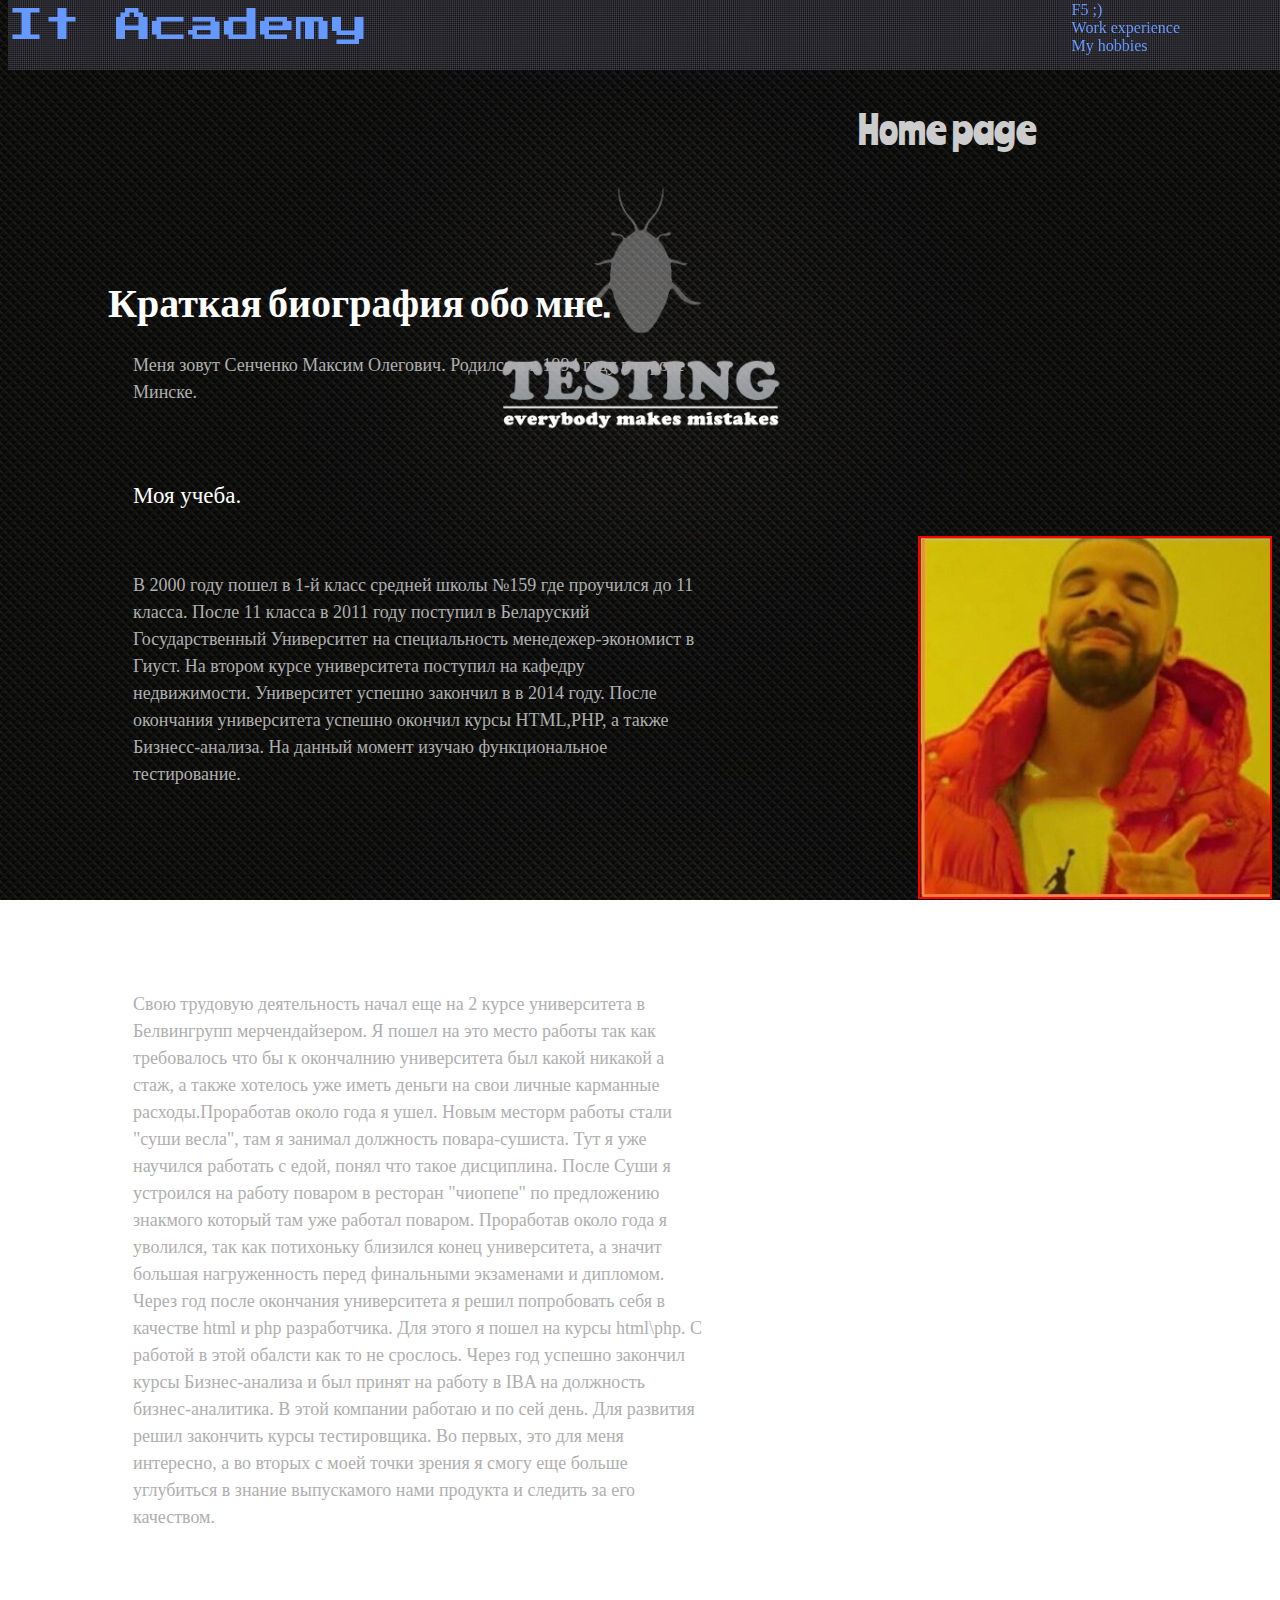
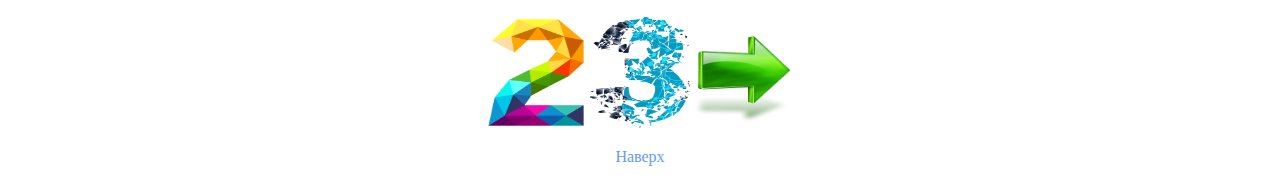
<file: HTML/index.html>
<!DOCTYPE html>
<html lang="en">

<head>
  <meta charset="UTF-8">
  <meta name="viewport" content="width=device-width, initial-scale=1.0">
  <meta http-equiv="X-UA-Compatible" content="ie=edge">
  <title>Main page</title>
  <link rel="stylesheet" href="Cssstyles.css">
  <link href="https://fonts.googleapis.com/css?family=Bebas+Neue|Press+Start+2P|Ranchers&display=swap" rel="stylesheet">
</head>

<body>
  <div id="wrap">
    <header></header>
  </div>
  <a href="https://www.it-academy.by/">
    <div class="title">
      It Academy
    </div>

      <ul class="menu">
        <li><a href="index.html">F5 ;)</a></li>
        <li><a href="secondpage.html">Work experience</a></li>
        <li><a href="thirdpage.html">My hobbies</a></li>
      </ul>

      <div class="h1"> Home page </div>
      <h1 class="h2"> Краткая биография обо мне. </h1>

      <p class="mylife">Меня зовут Сенченко Максим Олегович. Родился я в 1994 году в городе Минске.</p>

      <p class="zaglav">Моя учеба.</p>
      <div class="kaef">
          <img class="kaef1" src="img/kaef.jpg" alt="">
      </div>
      <br>
      <p class="mylife">В 2000 году пошел в 1-й класс средней школы №159 где проучился до 11 класса. После 11 класса в
        2011 году поступил в Беларуский Государственный Университет на специальность менедежер-экономист в Гиуст. На
        втором курсе университета поступил на кафедру недвижимости. Университет успешно закончил в в 2014 году. После
        окончания университета успешно окончил курсы HTML,PHP, а также Бизнесс-анализа. На данный момент изучаю
        функциональное тестирование.</p>
      <br>
      <p class="zaglav">Моя работа.</p>
      <br>
      <p class="mylife">Свою трудовую деятельность начал еще на 2 курсе университета в Белвингрупп мерчендайзером. Я
        пошел на это место работы так как требовалось что бы к окончалнию университета был какой никакой а стаж, а также
        хотелось уже иметь деньги на свои личные карманные расходы.Проработав около года я ушел. Новым месторм работы
        стали "суши весла", там я занимал должность повара-сушиста. Тут я уже научился работать с едой, понял что такое
        дисциплина. После Суши я устроился на работу поваром в ресторан "чиопепе" по предложению знакмого который там
        уже работал поваром. Проработав около года я уволился, так как потихоньку близился конец университета, а значит
        большая нагруженность перед финальными экзаменами и дипломом. Через год после окончания университета я решил
        попробовать себя в качестве html и php разработчика. Для этого я пошел на курсы html\php. С работой в этой
        обалсти как то не срослось. Через год успешно закончил курсы Бизнес-анализа и был принят на работу в IBA на
        должность бизнес-аналитика. В этой компании работаю и по сей день. Для развития решил закончить курсы
        тестировщика. Во первых, это для меня интересно, а во вторых с моей точки зрения я смогу еще больше углубиться в
        знание выпускамого нами продукта и следить за его качеством.</p>
      </div>
      <center>
        <br />
        <a href="secondpage.html"><img src="secondpg.png" width="100" height="111"></a>
        <a href="thirdpage.html"><img src="thirdpg.png" width="100" height="111"></a>
        <a href="secondpage.html"><img src="arrownxt.png" width="100" height="111"></a>
        <p><a href="#top">Наверх</a></p>
      </center>
</body>


</html>
</file>
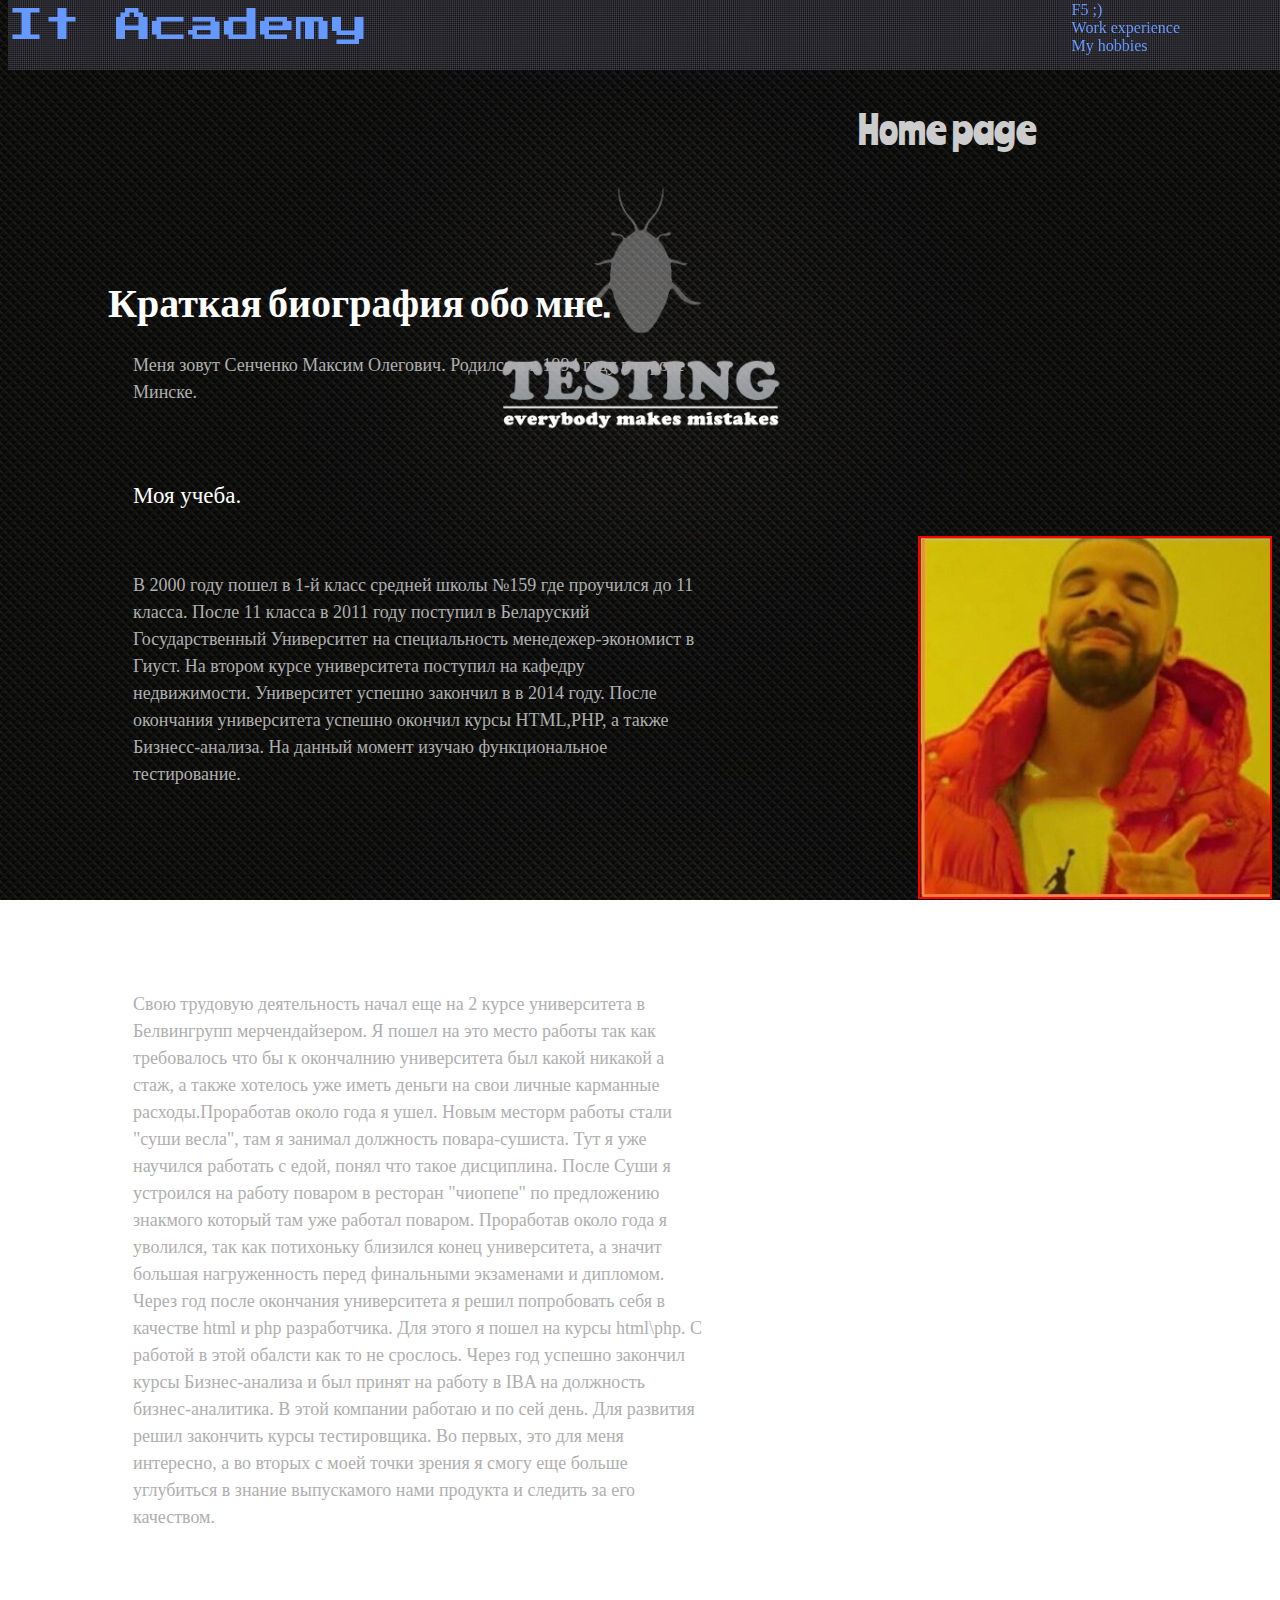
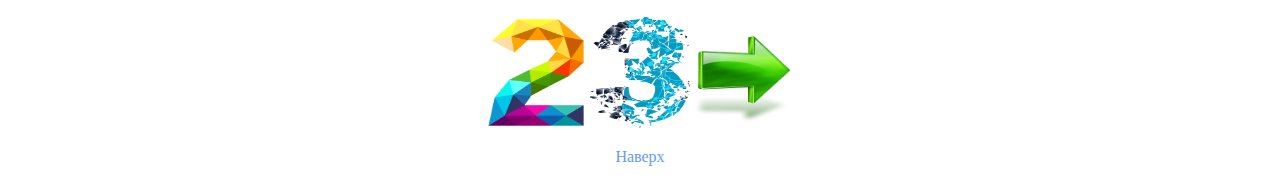
<file: HTML/Home page.html>
<!DOCTYPE html>
<html lang="en">

<head>
  <meta charset="UTF-8">
  <meta name="viewport" content="width=device-width, initial-scale=1.0">
  <meta http-equiv="X-UA-Compatible" content="ie=edge">
  <title>Main page</title>
  <link rel="stylesheet" href="Cssstyles.css">
  <link href="https://fonts.googleapis.com/css?family=Bebas+Neue|Press+Start+2P|Ranchers&display=swap" rel="stylesheet">
</head>

<body>
  <div id="wrap">
    <header></header>
  </div>
  <a href="https://www.it-academy.by/">
    <div class="title">
      It Academy
    </div>

      <ul class="menu">
        <li><a href="home page.html">F5 ;)</a></li>
        <li><a href="second page.html">Work experience</a></li>
        <li><a href="third page.html">My hobbies</a></li>
      </ul>

      <div class="h1"> Home page </div>
      <h1 class="h2"> Краткая биография обо мне. </h1>

      <p class="mylife">Меня зовут Сенченко Максим Олегович. Родился я в 1994 году в городе Минске.</p>

      <p class="zaglav">Моя учеба.</p>
      <div class="kaef">
          <img class="kaef1" src="img/kaef.jpg" alt="">
      </div>
      <br>
      <p class="mylife">В 2000 году пошел в 1-й класс средней школы №159 где проучился до 11 класса. После 11 класса в
        2011 году поступил в Беларуский Государственный Университет на специальность менедежер-экономист в Гиуст. На
        втором курсе университета поступил на кафедру недвижимости. Университет успешно закончил в в 2014 году. После
        окончания университета успешно окончил курсы HTML,PHP, а также Бизнесс-анализа. На данный момент изучаю
        функциональное тестирование.</p>
      <br>
      <p class="zaglav">Моя работа.</p>
      <br>
      <p class="mylife">Свою трудовую деятельность начал еще на 2 курсе университета в Белвингрупп мерчендайзером. Я
        пошел на это место работы так как требовалось что бы к окончалнию университета был какой никакой а стаж, а также
        хотелось уже иметь деньги на свои личные карманные расходы.Проработав около года я ушел. Новым месторм работы
        стали "суши весла", там я занимал должность повара-сушиста. Тут я уже научился работать с едой, понял что такое
        дисциплина. После Суши я устроился на работу поваром в ресторан "чиопепе" по предложению знакмого который там
        уже работал поваром. Проработав около года я уволился, так как потихоньку близился конец университета, а значит
        большая нагруженность перед финальными экзаменами и дипломом. Через год после окончания университета я решил
        попробовать себя в качестве html и php разработчика. Для этого я пошел на курсы html\php. С работой в этой
        обалсти как то не срослось. Через год успешно закончил курсы Бизнес-анализа и был принят на работу в IBA на
        должность бизнес-аналитика. В этой компании работаю и по сей день. Для развития решил закончить курсы
        тестировщика. Во первых, это для меня интересно, а во вторых с моей точки зрения я смогу еще больше углубиться в
        знание выпускамого нами продукта и следить за его качеством.</p>
      </div>
      <center>
        <br />
        <a href="second page.html"><img src="secondpg.png" width="100" height="111"></a>
        <a href="third page.html"><img src="thirdpg.png" width="100" height="111"></a>
        <a href="second page.html"><img src="arrownxt.png" width="100" height="111"></a>
        <p><a href="#top">Наверх</a></p>
      </center>
</body>


</html>
</file>
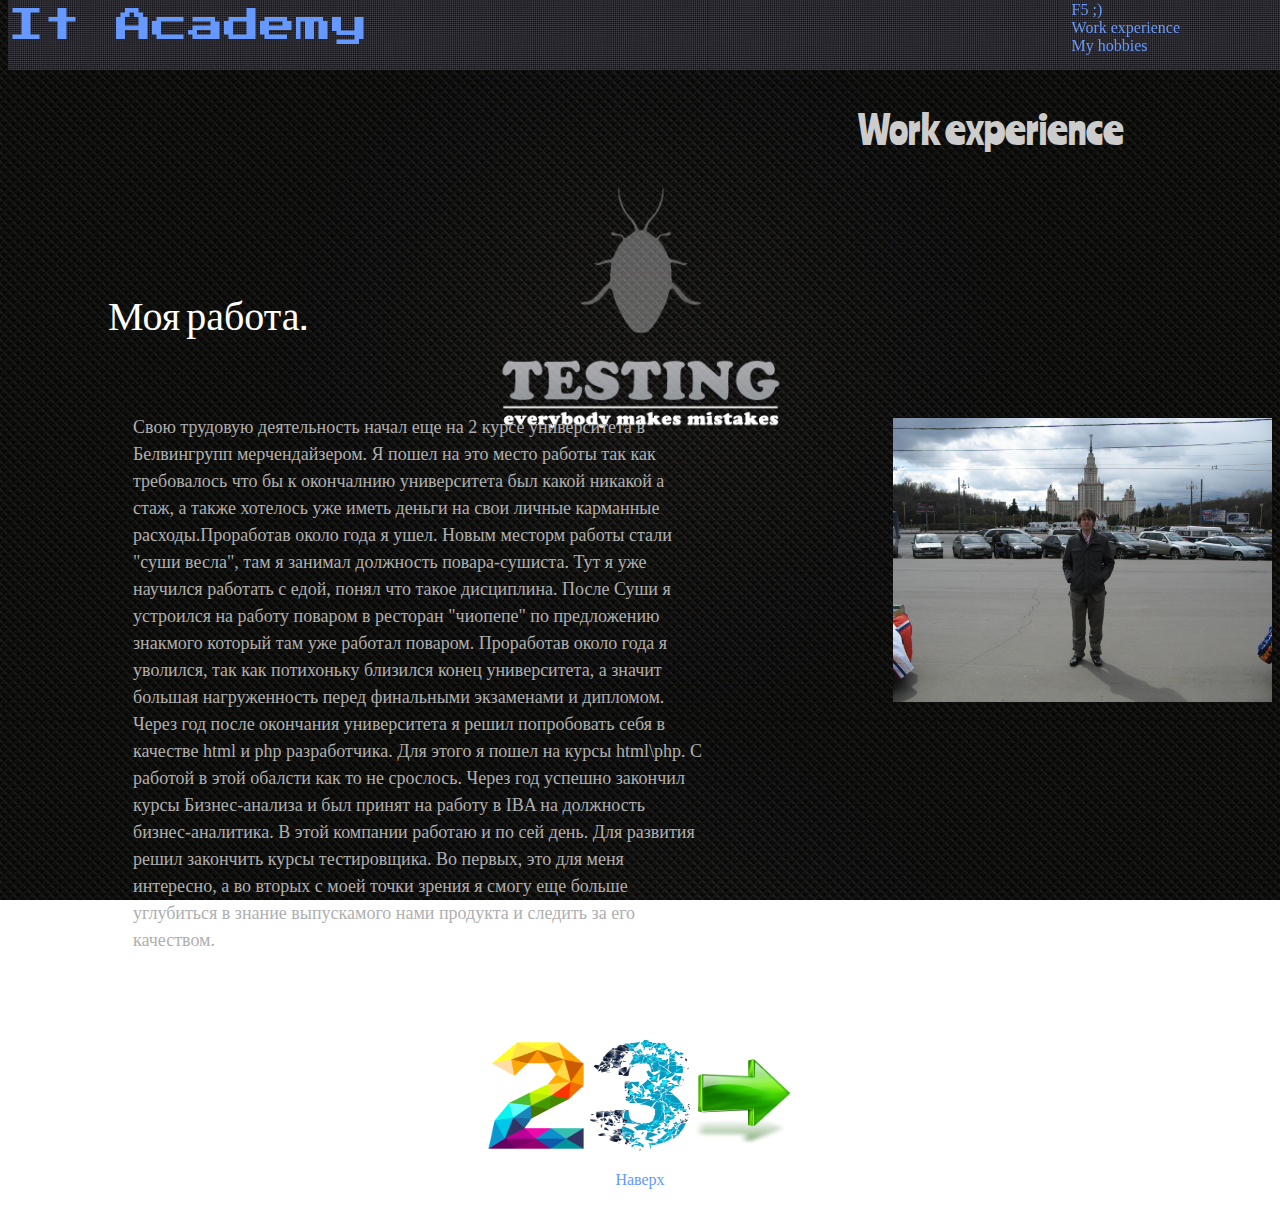
<file: HTML/secondpage.html>
<!DOCTYPE html>
<html lang="en">

<head>
  <meta charset="UTF-8">
  <meta name="viewport" content="width=device-width, initial-scale=1.0">
  <meta http-equiv="X-UA-Compatible" content="ie=edge">
  <title>Work experience</title>
  <link rel="stylesheet" href="Cssstyles.css">
  <link href="https://fonts.googleapis.com/css?family=Bebas+Neue|Press+Start+2P|Ranchers&display=swap" rel="stylesheet">
</head>

<body>
    <header></header>

  <a href="https://www.it-academy.by/">
    <div class="title">
      It Academy
    </div>

      <ul class="menu">
        <li><a href="secondpage.html">F5 ;)</a></li>
        <li><a href="secondpage.html">Work experience</a></li>
        <li><a href="thirdpage.html">My hobbies</a></li>
      </ul>

      <div class="h1">Work experience</div>
      <div class="kaef">
            <img class="kaef2" src="img/work.JPG" alt="">
        </div>
     
      <p class="h2">Моя работа.</p>
      <br>
      <p class="mylife">Свою трудовую деятельность начал еще на 2 курсе университета в Белвингрупп мерчендайзером. Я
        пошел на это место работы так как требовалось что бы к окончалнию университета был какой никакой а стаж, а также
        хотелось уже иметь деньги на свои личные карманные расходы.Проработав около года я ушел. Новым месторм работы
        стали "суши весла", там я занимал должность повара-сушиста. Тут я уже научился работать с едой, понял что такое
        дисциплина. После Суши я устроился на работу поваром в ресторан "чиопепе" по предложению знакмого который там
        уже работал поваром. Проработав около года я уволился, так как потихоньку близился конец университета, а значит
        большая нагруженность перед финальными экзаменами и дипломом. Через год после окончания университета я решил
        попробовать себя в качестве html и php разработчика. Для этого я пошел на курсы html\php. С работой в этой
        обалсти как то не срослось. Через год успешно закончил курсы Бизнес-анализа и был принят на работу в IBA на
        должность бизнес-аналитика. В этой компании работаю и по сей день. Для развития решил закончить курсы
        тестировщика. Во первых, это для меня интересно, а во вторых с моей точки зрения я смогу еще больше углубиться в
        знание выпускамого нами продукта и следить за его качеством.</p>
      </div>
      <center>
        <br />
        <a href="secondpage.html"><img src="secondpg.png" width="100" height="111"></a>
        <a href="thirdpage.html"><img src="thirdpg.png" width="100" height="111"></a>
        <a href="secondpage.html"><img src="arrownxt.png" width="100" height="111"></a>
        <p><a href="#top">Наверх</a></p>
      </center>
</body>


</html>
</file>
<file: HTML/Cssstyles.css>
body {
    background: url("img/bug.jpg");
    background-attachment: fixed;
    background-size: 100%;
    color: #FFFFFF;
}

header {
    width: 100%;
    background: url("img/shapka.jpg");
    height: 70px;
    position: fixed;
    padding-top: -70px;
    top: 0;

}

.h1 {

    font-size: 40px;
    color: #CCCCCC;
    padding-top: 100px;
    padding-left: 850px;
    line-height: 100%;
    font-family: 'Ranchers', cursive;
}

.h2 {

    font-size: 40px;
    color: white;
    padding-top: 110px;
    padding-left: 100px;
    line-height: 100%;
    font-family: 'Bebas Neue', cursive;
}

.mylife {
    max-width: 572px;
    font-size: 18px;
    line-height: 150%;
    color: #afafaf;
    padding-left: 125px;
    /* border: 2px solid red; */
    padding-bottom: 50px;
}

.zaglav {
    max-width: 572px;
    font-size: 23px;
    line-height: 150%;
    color: white;
    padding-left: 125px;
}

.title {
    color: #6699FF;
    font-size: 36px;
    text-align: center;
    position: fixed;
    /* Фиксированное позиционирование */
    top: 15;
    /* Положение сверху */
    font-family: 'Press Start 2P', cursive;
}

.menu {
    list-style: none;
    position: absolute;
    top: -15px;
    /* Положение сверху */
    right: 100px;
    position: fixed;
    /* Фиксированное позиционирование */
}

a {
    color: #6699FF;
    text-decoration: none;
    /* Ссылка не активная */
    font-family: 'Odibee Sans', cursive;
}

a:hover {
    color: #FF00FF;
    text-decoration: underline;
    /* Ссылка при наведении */
    font-family: 'Odibee Sans', cursive;
}

a:active {
    color: red;
    /* Ссылка прожатая */
    font-family: 'Odibee Sans', cursive;
}

.forexample {
    color: #ff8000;
    font-family: Arial, Helvetica, Verdana, sans-serif;
    /* Гарнитура шрифта */
    font-size: 300%;
    /* Размер текста */
    font-weight: lighter;
    /* Светлое начертание */
}

#ident {
    color: #ffffff;
    font-weight: bold;
}

.kaef1 {
    float: right;
    border: 2px solid red;
}

.kaef2 {
    width: 30%;
    float: right;
    padding-top: 270px;
}

#gallery img { 
    display: block;
    width: 30%;
    padding-left: 800px;
    float: right;
    margin-top: 20px;
    } 

h1 {
    font-size: 40px;
    color: #CCCCCC;
    padding-top: 100px;
    padding-left: 850px;
    line-height: 100%;
    font-family: 'Ranchers', cursive;
}

.button-play {

    border: none;
    background: linear-gradient(90deg, #fb641a 0%, #fc3309 100%);
    border-radius: 300px;
    color: #ffffff;
    padding: 25px 35px;
    padding-right: 40px;
    text-transform: uppercase;
    font-size: 14px;
    line-height: 16px;
    text-decoration: none;
    margin-left: 120px;
}
</file>
